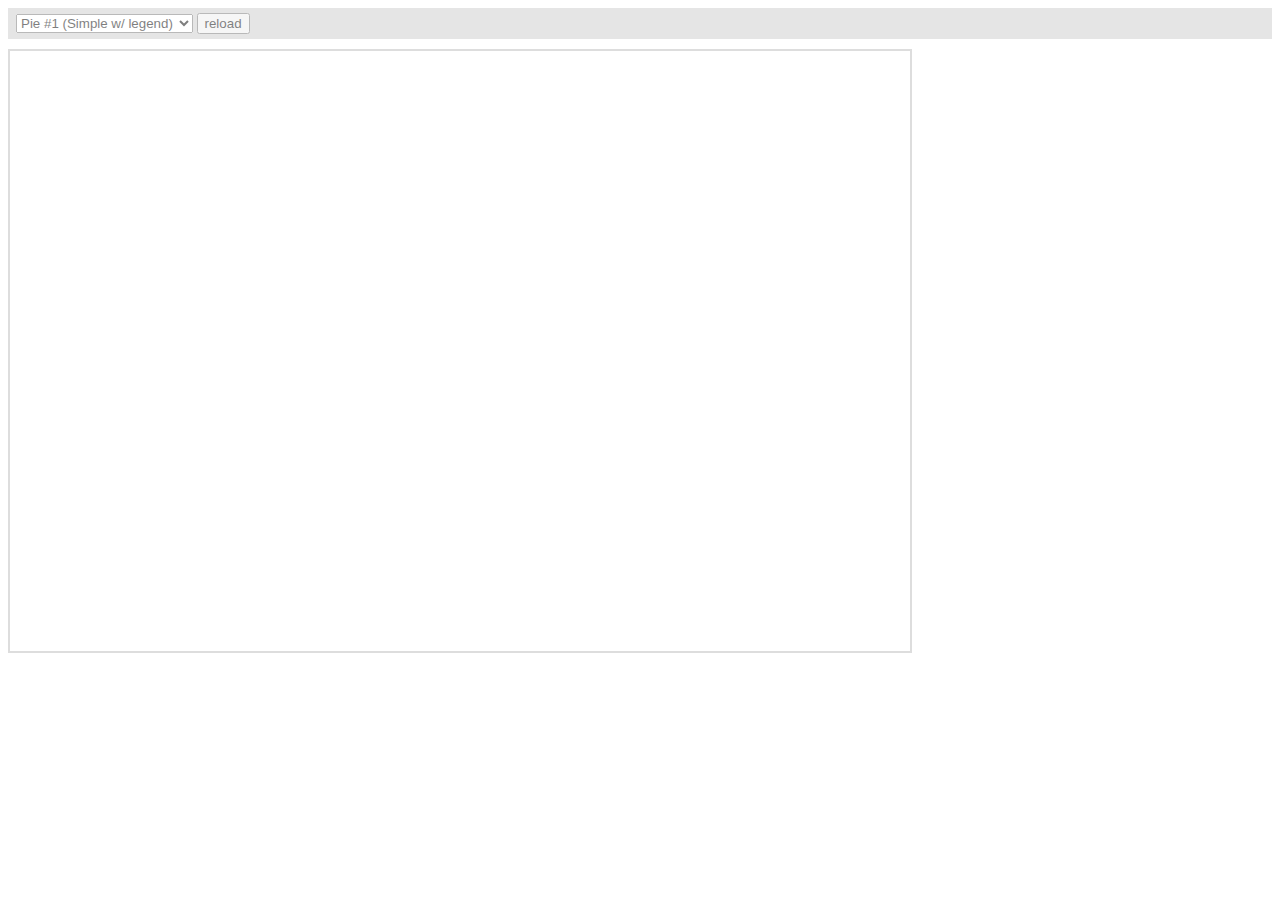
<file: js/amcharts/plugins/export/examples/index.html>
<html>
    <head>
		<meta http-equiv="Content-Type" content="text/html; charset=utf-8">
		<meta name="viewport" content="width=device-width, initial-scale=1, maximum-scale=1">
		<meta http-equiv="X-UA-Compatible" content="IE=edge" />

		<script src="http://code.jquery.com/jquery-1.11.1.min.js"></script>

		<style type="text/css">
			iframe {
				width: 900px;
				height: 600px;
				padding: 0;
				border: 2px solid #ddd;
				overflow: hidden;
				position: relative;
			}
			#controls {
				background: #ccc;
				opacity: 0.5;
				padding: 5px 8px;
				font-size: 14px;
				font-weight: bold;
				font-family: Verdana;
				margin-bottom: 10px;
			}
		</style>

		<script type="text/javascript">
			function setType( type ) {
				$( '#iframe' ).attr( 'src', type );
			}

			function reload() {
				setType( $( '#type' ).val() + "?" + Number( new Date() ) );
			}
		</script>
	</head>
	<body>
		<div id="controls">
			<select id="type" onchange="setType(this.options[this.selectedIndex].value);">
				<option value="pie1.html" selected="selected">Pie #1 (Simple w/ legend)</option>
				<option value="pie2.html"/>Pie #2 (3D w/ legend)</option>
				<option value="pie3.html"/>Pie #3 (w/ ext. legend left)</option>
				<option value="pie4.html"/>Pie #4 Multiple instances</option>
				<option value="serial1.html">Serial #1 (Area)</option>
				<option value="serial2.html">Serial #2 (Bar &amp; Line)</option>
				<option value="serial3.html">Serial #3 (Line w/ zoom)</option>
				<option value="xy.html">XY</option>
				<option value="radar.html">Radar</option>
				<option value="gauge.html">Gauge</option>
				<option value="funnel.html">Funnel</option>
				<option value="stock.html">Stock</option>
				<option value="map.html">Map</option>
				<option value="gantt.html">Gantt</option>
			</select>
			<input type="button" value="reload" onclick="reload();" />
		</div>

		<iframe id="iframe" src="pie1.html" frameborder="0"></iframe>
	</body>
</html>
</file>
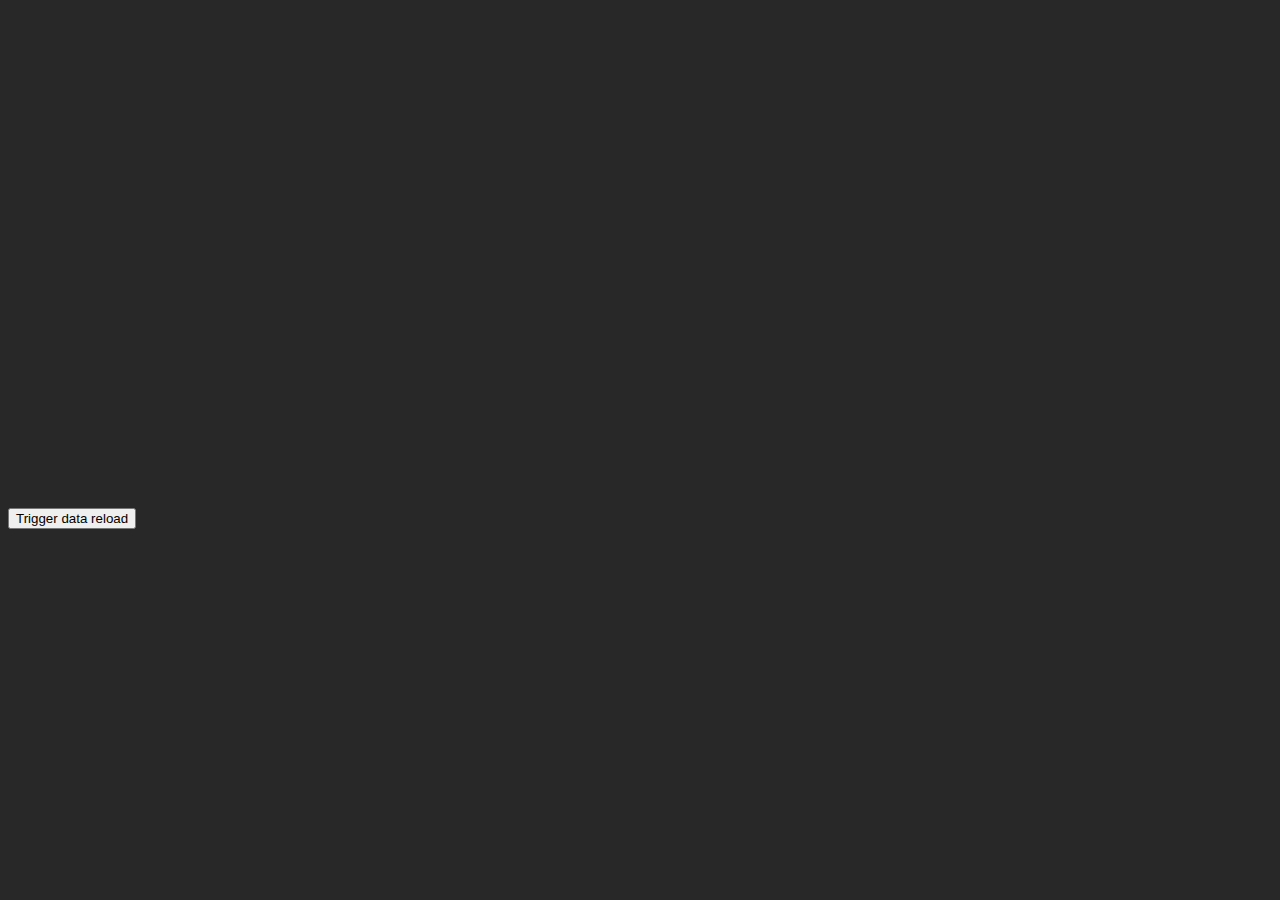
<file: js/amcharts/plugins/dataloader/examples/serial2_json.html>
<!DOCTYPE HTML PUBLIC "-//W3C//DTD HTML 4.01//EN" "http://www.w3.org/TR/html4/strict.dtd">
<html>

  <head>
    <meta http-equiv="Content-Type" content="text/html; charset=utf-8">
    <meta name="viewport" content="width=device-width, initial-scale=1, maximum-scale=1">
    <title>amCharts Data Loader Example</title>
    <script src="http://www.amcharts.com/lib/3/amcharts.js"></script>
    <script src="http://www.amcharts.com/lib/3/serial.js"></script>
    <script src="http://www.amcharts.com/lib/3/themes/dark.js"></script>
    <script src="../dataloader.min.js"></script>
    <style>
    body, html {
      font-family: Verdana;
      font-size: 12px;
      background-color:#282828;
    }
    #chartdiv {
      width: 100%;
      height: 500px;
    }
    </style>
    <script>
      var chart = AmCharts.makeChart("chartdiv", {
        "type": "serial",
        "theme": "dark",
        "dataLoader": {
          "url": "data/serial2.json",
          "showErrors": true,
          "complete": function ( chart ) {
            console.log( "Loading complete" );
          },
          "load": function ( options, chart ) {
            console.log( "File loaded: ", options.url );
          },
          "error": function ( options, chart ) {
            console.log( "Error occured loading file: ", options.url );
          }
        },
        "categoryField": "year",
        "startDuration": 1,
        "rotate": true,
        "categoryAxis": {
          "gridPosition": "start"
        },
        "valueAxes": [{
          "position": "top",
          "title": "Million USD",
          "minorGridEnabled": true
        }],
        "graphs": [{
          "type": "column",
          "title": "Income",
          "valueField": "income",
          "fillAlphas":1,
          "balloonText": "<span style='font-size:13px;'>[[title]] in [[category]]:<b>[[value]]</b></span>"
        }, {
          "type": "line",
          "title": "Expenses",
          "valueField": "expenses",
          "lineThickness": 2,
          "bullet": "round",
          "balloonText": "<span style='font-size:13px;'>[[title]] in [[category]]:<b>[[value]]</b></span>"
        }],
        "legend": {
          "useGraphSettings": true
        },
        "creditsPosition": "top-right",
        "responsive": {
          "enabled": true
        }
      });

      function reloadData() {
        chart.dataLoader.loadData();
      }
    </script>
  </head>

  <body>
    <div id="chartdiv"></div>
    <input type="button" value="Trigger data reload" onclick="reloadData();" />
  </body>

</html>
</file>
